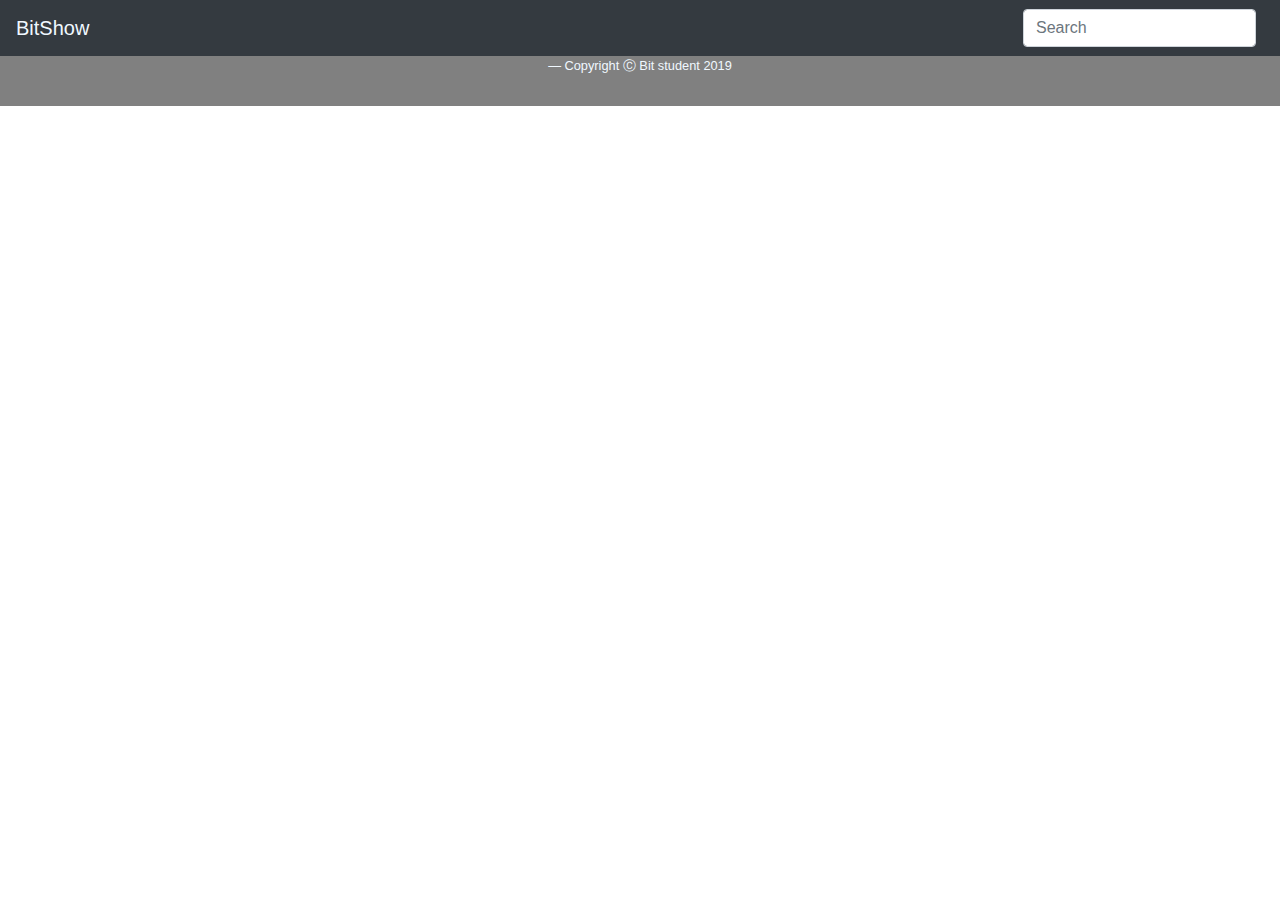
<file: bit_show/index.html>
<!DOCTYPE html>
<html lang="en">

<head>
    <meta charset="UTF-8">
    <meta name="viewport" content="width=device-width, initial-scale=1.0">
    <meta http-equiv="X-UA-Compatible" content="ie=edge">
    <link rel="stylesheet" href="https://stackpath.bootstrapcdn.com/bootstrap/4.3.1/css/bootstrap.min.css"
        integrity="sha384-ggOyR0iXCbMQv3Xipma34MD+dH/1fQ784/j6cY/iJTQUOhcWr7x9JvoRxT2MZw1T" crossorigin="anonymous">
    <link rel="stylesheet" href="css/style.css">
    <title>Document</title>
</head>

<body>
    <header>
        <nav class="navbar navbar-light bg-dark justify-content-between">
            <a class="navbar-brand">BitShow</a>
            <form class="form-inline">
                <input class="form-control mr-sm-2 searchField" type="search" placeholder="Search" aria-label="Search">
            </form>
        </nav>
    </header>
    <main class="showContainer">


    </main>
    <footer class="blockquote-footer foot">Copyright &#9400 Bit student 2019</footer>


    <script src="https://code.jquery.com/jquery-3.4.1.min.js"></script>
    <script src="js/data.js"></script>
    <script src="js/ui.js"></script>
    <script src="js/ctrl.js"></script>
</body>



</html>
</file>
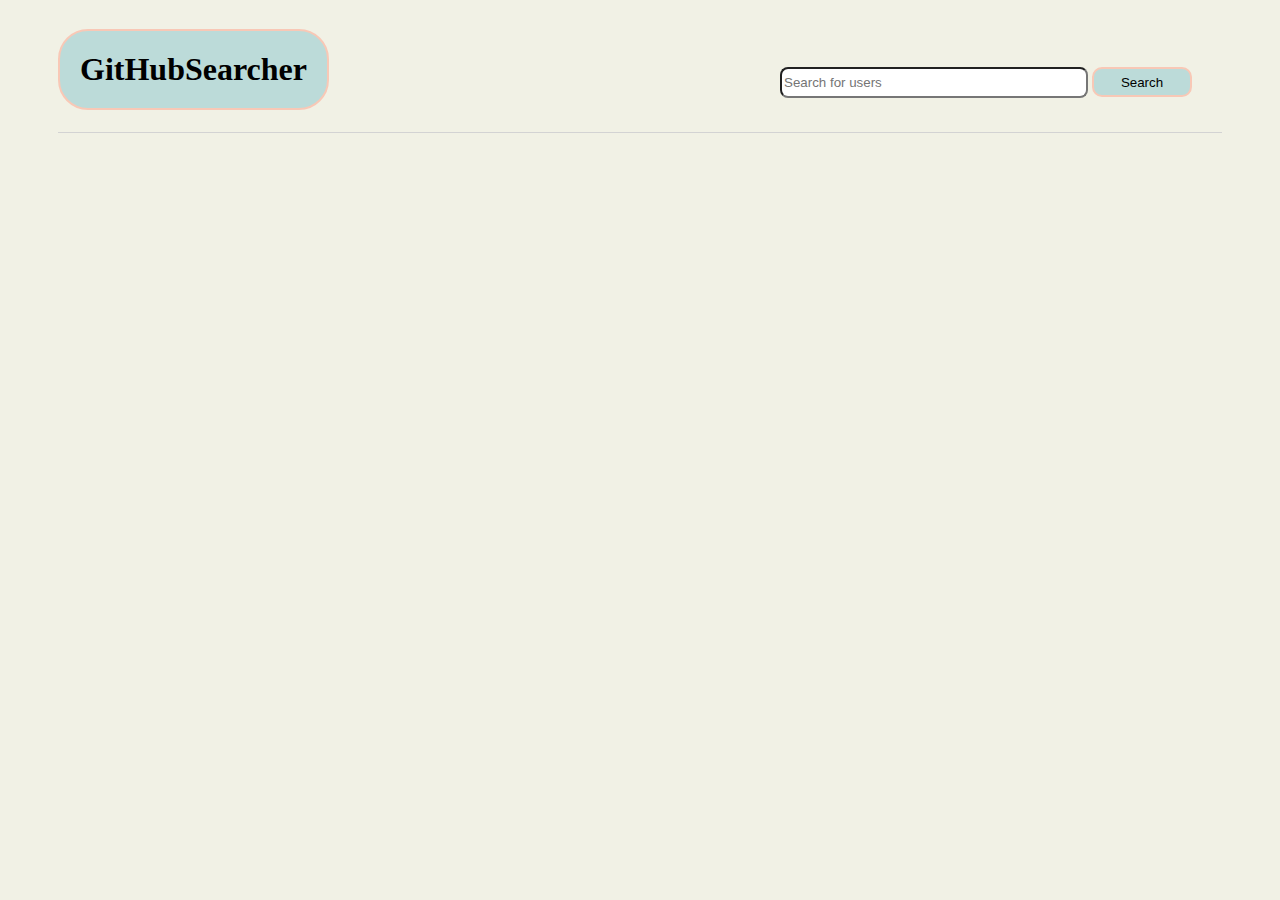
<file: gitHubSearcher-ES6/index.html>
<!DOCTYPE html>
<html lang="en">

<head>
    <meta charset="UTF-8">
    <meta name="viewport" content="width=device-width, initial-scale=1.0">
    <meta http-equiv="X-UA-Compatible" content="ie=edge">
    <link rel="stylesheet" href="style.css">
    <title></title>
</head>

<body>


    <header>
        <h1>GitHubSearcher</h1>
        <div class='inputBtn'>
            <input class="searchField" type="text" placeholder="Search for users" name="search">

            <button class="btn">Search</button>
        </div>
    </header>


    <main>
        <div class="userContainer">

        </div>


    </main>

    <script src="https://code.jquery.com/jquery-3.4.1.min.js"
        integrity="sha256-CSXorXvZcTkaix6Yvo6HppcZGetbYMGWSFlBw8HfCJo=" crossorigin="anonymous"></script>
    <script src="data.js"></script>
    <script src="ui.js"></script>
    <script src="ctrl.js"></script>
    <script>$(document).ready(function () {
            ctrlModule.init()
        }) </script>
</body>

</html>
</file>
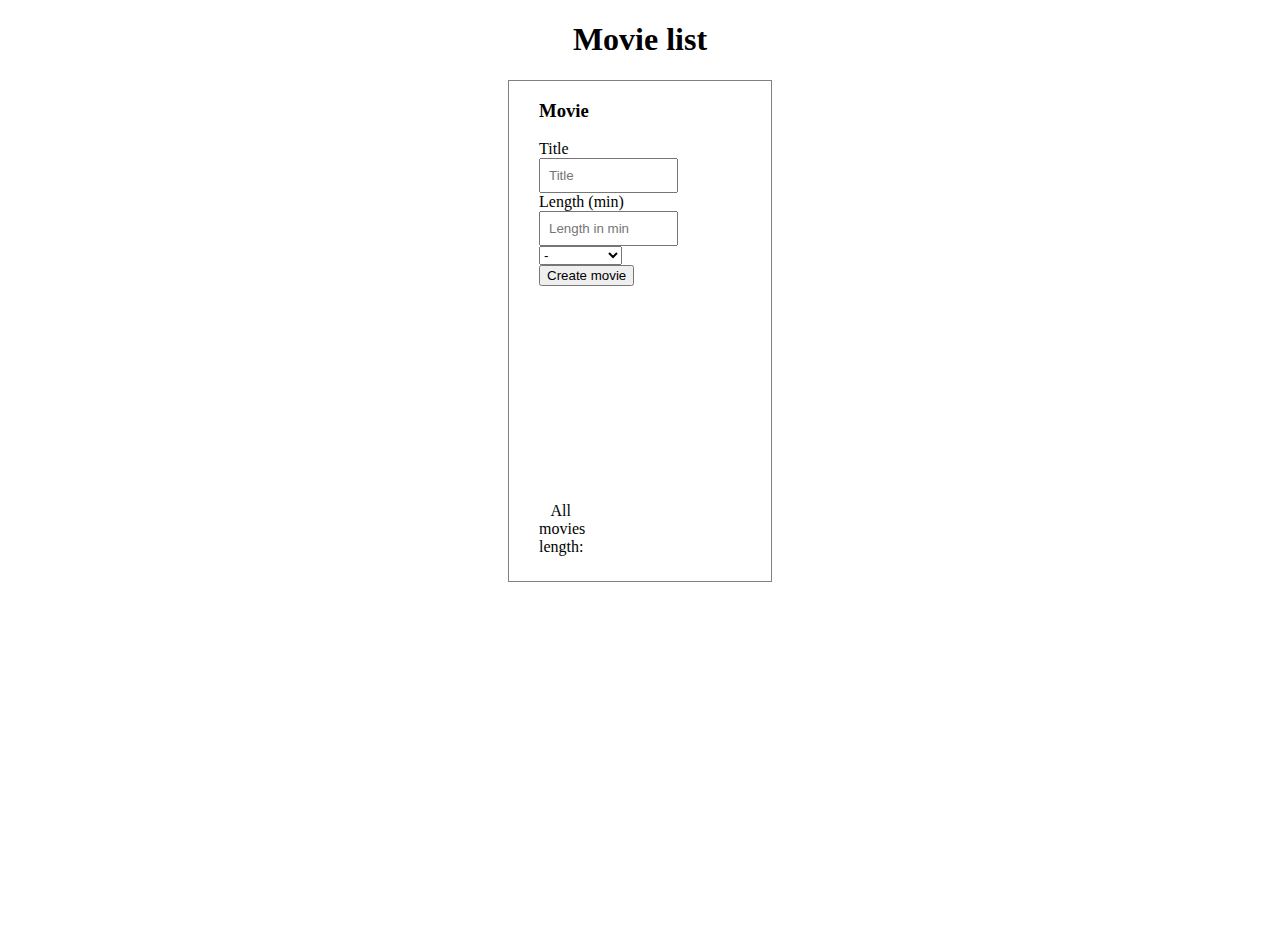
<file: movie-form/index.html>
<!DOCTYPE html>
<html lang="en">

<head>
    <meta charset="UTF-8">
    <meta name="viewport" content="width=device-width, initial-scale=1.0">
    <meta http-equiv="X-UA-Compatible" content="ie=edge">
    <link rel="stylesheet" href="./css/movie.css" type="text/css">
    <title>Movie Form</title>
</head>

<body>

    <div class="container-fluid">

        <h1>Movie list</h1>
        <div class="frame">
            <h3>Movie</h3>
            <form action="" method="POST">
                <div class="form">
                    <label for=""> Title
                        <br>
                        <input class="title" type="text" placeholder="Title" required>
                    </label>
                    <br>
                    <label for=""> Length (min)
                        <br>
                        <input class="length" type="text" placeholder="Length in min" required>
                    </label>
                    <br>
                    <select name="" id="movie-genre">
                        <option value="">-</option>
                        <option value="drama">Drama</option>
                        <option value="action">Action</option>
                        <option value="horror">Horror</option>
                        <option value="comedy">Comedy</option>
                        <option value="adventure">Adventure</option>
                    </select>
                    <br>
                    <div></div>

                </div>
            </form>
            <button class="button-create">Create movie</button>
            <div class="gadjamTe">

            </div>
            <p class="allMoviesLength">All movies length:</p>
        </div>

    </div>




    <script src="JS/entities.js"></script>
    <script src="JS/app.js"></script>
</body>

</html>
</file>
<file: bit_show/css/style.css>
.foot {
  text-align: center;
  background-color: gray;
  color: aliceblue;
  height: 50px; }

header {
  color: aliceblue; }

.infoContainer {
  display: inline-block; }

/*# sourceMappingURL=style.css.map */
</file>
<file: gitHubSearcher-ES6/style.css>
body {
  background-color: rgb(241, 241, 229);
}
header {
  /* display: flex;
  justify-content: space-between; */
  margin-left: 50px;
  margin-right: 50px;
  border-bottom: 1px solid lightgray;
}
.inputBtn {
  margin: auto 30px;
}
h1 {
  background-color: rgb(188, 219, 217);
  padding: 20px;
  border: 2px solid rgb(248, 200, 182);
  border-radius: 30px;
}
.searchField {
  margin-top: 25px;
  height: 25px;
  width: 300px;
  border-radius: 8px;
}
.btn {
  /* height: 30%; */
  width: 100px;
  height: 30px;
  background-color: rgb(188, 219, 217);
  border: 2px solid rgb(248, 200, 182);
  border-radius: 10px;
}

.container {
  width: 1200px;
}

.userContainer {
  display: inline;
}
header {
  display: flex;
  justify-content: space-between;
  margin-left: 50px;
  margin-right: 50px;
}

.search {
  margin-top: 25px;
  height: 20px;
  width: 300px;
  border-radius: 10px;
}

.container {
  width: 1200px;
}

.lineFirst {
  display: flex;
  justify-content: space-between;
}

.lineSecond {
  display: flex;
  justify-content: space-between;
}

.imgContainer {
  width: 300px;
  height: 200px;
  border: 2px solid rgb(153, 154, 167);
  border-radius: 3px;
  padding: 5px;
  text-align: center;
  margin: 20px;
  margin-left: 110px;
  display: inline-block;
}
#beautyP {
  font-family: "Courier New", Courier, monospace;
  color: lightslategray;
  text-align: center;
  background-color: lightgoldenrodyellow;
  border: 1px solid lightgrey;
  border-radius: 10px;
  width: 100%;
}
#appender {
  display: inline-block;
  width: 25%;
  margin: 15px;
  background-color: rgb(188, 219, 217);
  border: 2px solid rgb(248, 200, 182);
  border-radius: 20px;
  padding: 10px;
}
.username {
  text-align: center;
}

.userImage {
  width: 100%;
  border-radius: 10px;
}
</file>
<file: movie-form/css/movie.css>
.container-fluid {
  text-align: center;
    width: 100%;
    height: 900px;
    
}

.frame {
    border:1px solid grey; 
    height: 500px;
    margin-left: 500px;
    margin-right: 500px;
    text-align: left;
    padding-right: 100px;
    padding-left: 30px;
    

}

.createMovie {
    background-color: lightgreen;
    border: 3px solid lightblue;
    width: 90%;
    padding: 12px;
    border-radius: 5px;

}

input {
    width: 90%;
    padding: 8px;

}

#selectAll {
    width: 90%;
    padding: 8px;
    background-color: rgb(206, 203, 203);

}


.allMoviesLength{
    text-align: right;
    margin-right: 20px;
    padding-right: 80px;
   padding-top: 200px;
}
</file>
